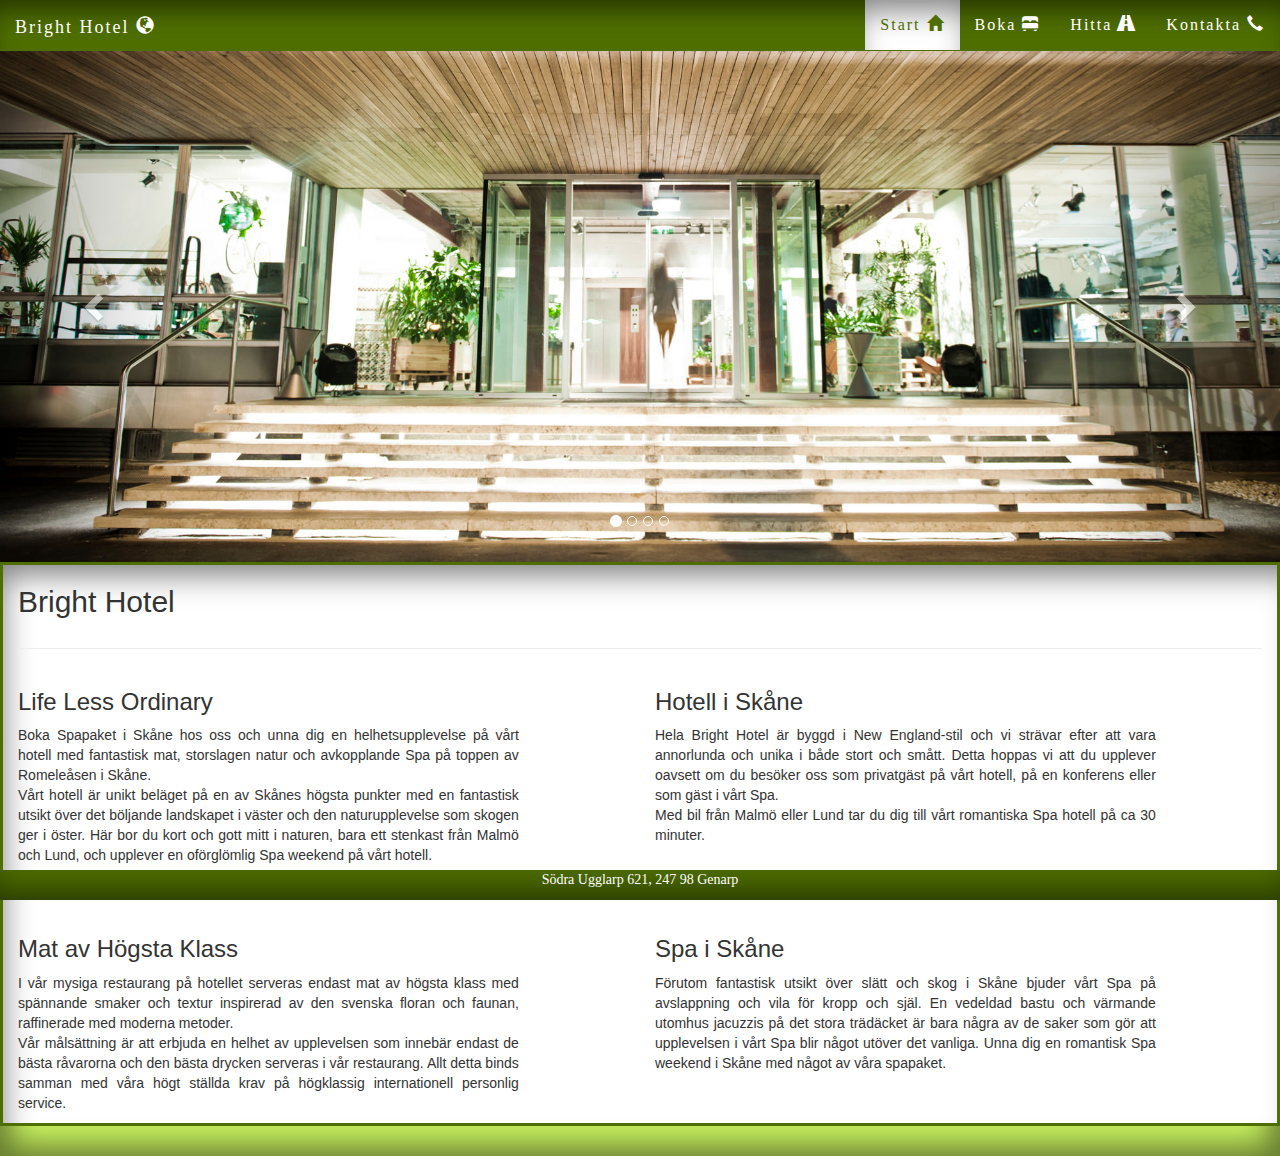
<file: index.html>
<!DOCTYPE html>
<html>
    <head>
        <meta charset="utf-8">
        <meta http-equiv="X-UA-Compatible" content="IE=edge">
        <meta name="viewport" content="width=device-width, initial-scale=1">
        <title>Hotellsida Start</title>
        <link href="css/bootstrap.min.css" rel="stylesheet">
        <link href="css/style.css" rel="stylesheet">
        <style>
            body{
                padding-top: 50px;
            }
        </style>
    </head>
    
    <body>
        
        <nav class="navbar navbar-default navbar-fixed-top">
            <div class="container-fluid">
    <!-- Brand and toggle get grouped for better mobile display -->
                <div class="navbar-header">
                    <button type="button" class="navbar-toggle collapsed" data-toggle="collapse" data-target="#bs-example-navbar-collapse-1" aria-expanded="false">
                        <span class="sr-only">Toggle navigation</span>
                        <span class="icon-bar"></span>
                        <span class="icon-bar"></span>
                        <span class="icon-bar"></span>
                    </button>
                    <a class="navbar-brand" href="index.html">Bright Hotel  <span class="glyphicon glyphicon-globe"></span></a>
                </div>

    <!-- Collect the nav links, forms, and other content for toggling -->
                <div class="collapse navbar-collapse" id="bs-example-navbar-collapse-1">
                    <ul class="nav navbar-nav navbar-right">
                        <li class="active"><a href="index.html">Start  <span class="glyphicon glyphicon-home"></span></a></li>
                        <li><a href="boka.html">Boka    <span class="glyphicon glyphicon-bed"></span></a></li>
                        <li><a href="hitta.html">Hitta  <span class="glyphicon glyphicon-road"></span></a></li>
                        <li><a href="kontakta.html">Kontakta    <span class="glyphicon glyphicon-earphone"></span></a></li>
                    </ul>
                </div><!-- /.navbar-collapse -->
            </div><!-- /.container-fluid -->
        </nav>
        
        <div id="myCarousel" class="slide carousel" data-ride="carousel">
  
            <!-- Indicators -->
            <ol class="carousel-indicators">
                <li data-target="#myCarousel" data-slide-to="0" class="active"></li>
                <li data-target="#myCarousel" data-slide-to="1"></li>
                <li data-target="#myCarousel" data-slide-to="2"></li>
                <li data-target="#myCarousel" data-slide-to="3"></li>
            </ol>

  <!-- Wrapper for slides -->
            <div class="carousel-inner" role="listbox">
                <div class="item active">
                    <img src="images/hotell_lobby.jpg" alt="hotell-lobby">
                </div>
                
                <div class="item">
                    <img src="images/hotell_rum.jpg" alt="hotellrum">
                </div>

                <div class="item">
                    <img src="images/hotell_restaurang.jpg" alt="restaurang">
                </div>

                <div class="item">
                    <img src="images/hotell_badkar.jpg" alt="badkar">
                </div>
            </div>

  <!-- Left and right controls -->
            <a class="left carousel-control" href="#myCarousel" role="button" data-slide="prev">
                <span class="glyphicon glyphicon-chevron-left" aria-hidden="true"></span>
                <span class="sr-only">Previous</span>
            </a>
            <a class="right carousel-control" href="#myCarousel" role="button" data-slide="next">
                <span class="glyphicon glyphicon-chevron-right" aria-hidden="true"></span>
                <span class="sr-only">Next</span>
            </a>
        </div>
 
        <div class="container-fluid text-background">
            <div class="row">
                <div class="col-sm-12">
                    <h2>Bright Hotel</h2>
                </div>
            </div>
            <hr>
            <div class="row">
                <div class="col-sm-5">
                    <h3>Life Less Ordinary</h3>
                    <p>Boka Spapaket i Skåne hos oss och unna dig en helhetsupplevelse på vårt hotell med fantastisk mat, storslagen natur och avkopplande Spa på toppen av Romeleåsen i Skåne.<br>Vårt hotell är unikt beläget på en av Skånes högsta punkter med en fantastisk utsikt över det böljande landskapet i väster och den naturupplevelse som skogen ger i öster. Här bor du kort och gott mitt i naturen, bara ett stenkast från Malmö och Lund, och upplever en oförglömlig Spa weekend på vårt hotell.</p>
                </div>
                <div class="col-sm-1"></div>
                <div class="col-sm-5">
                    <h3>Hotell i Skåne</h3>
                    <p>Hela Bright Hotel är byggd i New England-stil och vi strävar efter att vara annorlunda och unika i både stort och smått. Detta hoppas vi att du upplever oavsett om du besöker oss som privatgäst på vårt hotell, på en konferens eller som gäst i vårt Spa.<br>Med bil från Malmö eller Lund tar du dig till vårt romantiska Spa hotell på ca 30 minuter.</p>
                </div>
            </div>
            <hr>
            <div class="row">
                <div class="col-sm-5">
                    <h3>Mat av Högsta Klass</h3>
                    <p>I vår mysiga restaurang på hotellet serveras endast mat av högsta klass med spännande smaker och textur inspirerad av den svenska floran och faunan, raffinerade med moderna metoder.<br>Vår målsättning är att erbjuda en helhet av upplevelsen som innebär endast de bästa råvarorna och den bästa drycken serveras i vår restaurang. Allt detta binds samman med våra högt ställda krav på högklassig internationell personlig service.
                    </p>
                </div>
                <div class="col-sm-1"></div>
                <div class="col-sm-5">
                    <h3>Spa i Skåne</h3>
                    <p>Förutom fantastisk utsikt över slätt och skog i Skåne bjuder vårt Spa på avslappning och vila för kropp och själ. En vedeldad bastu och värmande utomhus jacuzzis på det stora trädäcket är bara några av de saker som gör att upplevelsen i vårt Spa blir något utöver det vanliga. Unna dig en romantisk Spa weekend i Skåne med något av våra spapaket.</p>
                </div>
            </div>
        </div>

        <footer class="navbar-fixed-bottom text-center">
            <p>Södra Ugglarp 621, 247 98 Genarp</p>
        </footer>
        
        <script src="https://ajax.googleapis.com/ajax/libs/jquery/1.11.3/jquery.min.js"></script>
        
        <script src="js/bootstrap.min.js"></script>
        
    </body>
</html>
</file>
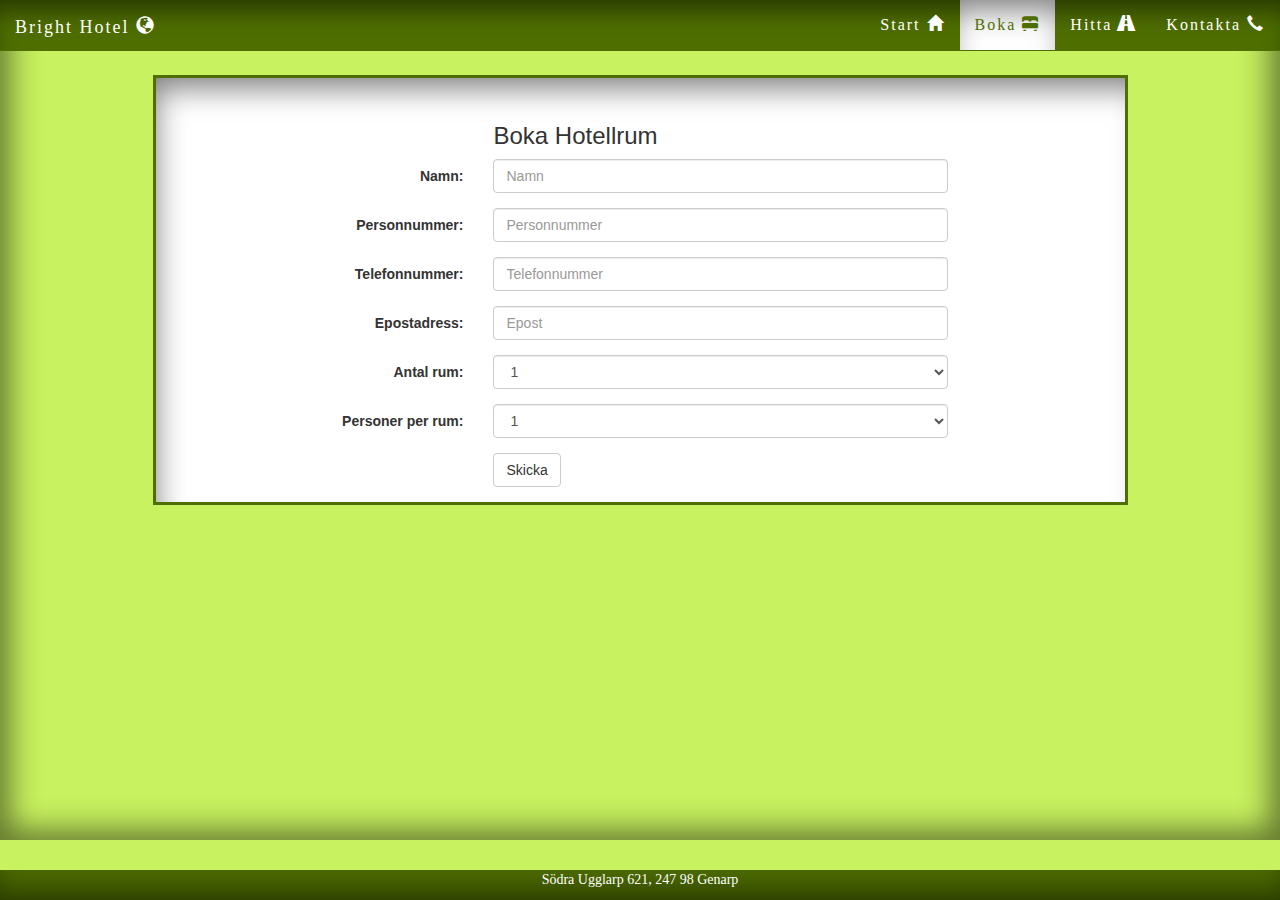
<file: boka.html>
<!DOCTYPE html>
<html>
    <head>
        <meta charset="utf-8">
        <meta http-equiv="X-UA-Compatible" content="IE=edge">
        <meta name="viewport" content="width=device-width, initial-scale=1">
        <title>Hotellsida Boka</title>
        <link href="css/bootstrap.min.css" rel="stylesheet">
        <link href="css/style.css" rel="stylesheet">
        <style>
            .text-background{
                padding-top: 25px;
            }
        </style>
    </head>
    
    <body>
        
       <nav class="navbar navbar-default navbar-fixed-top">
            <div class="container-fluid">
    <!-- Brand and toggle get grouped for better mobile display-->
                <div class="navbar-header">
                    <button type="button" class="navbar-toggle collapsed" data-toggle="collapse" data-target="#bs-example-navbar-collapse-1" aria-expanded="false">
                        <span class="sr-only">Toggle navigation</span>
                        <span class="icon-bar"></span>
                        <span class="icon-bar"></span>
                        <span class="icon-bar"></span>
                    </button>
                    <a class="navbar-brand" href="index.html">Bright Hotel  <span class="glyphicon glyphicon-globe"></span></a>
                </div>

    <!-- Collect the nav links, forms, and other content for toggling-->
                <div class="collapse navbar-collapse" id="bs-example-navbar-collapse-1">
                    <ul class="nav navbar-nav navbar-right">
                        <li><a href="index.html">Start  <span class="glyphicon glyphicon-home"></span></a></li>
                        <li class="active"><a href="boka.html">Boka    <span class="glyphicon glyphicon-bed"></span></a></li>
                        <li><a href="hitta.html">Hitta  <span class="glyphicon glyphicon-road"></span></a></li>
                        <li><a href="kontakta.html">Kontakta    <span class="glyphicon glyphicon-earphone"></span></a></li>
                    </ul>
                </div><!-- /.navbar-collapse-->
            </div><!-- /.container-fluid-->
        </nav>
        
        <div class="container">
           <div class="row">
                <div class="col-sm-1"></div>
                <div class="container col-sm-10 text-background">
                    <div class="row">
                        <div class="col-sm-4"></div>   
                        <div class="col-sm-6">
                            <h3>Boka Hotellrum</h3>
                        </div>           
                    </div>
                    <form class="form-horizontal" role="form">
                        <div class="form-group">
                            <label class="control-label col-sm-4" for="name">Namn:</label>
                            <div class="col-sm-6">
                                <input type="text" class="form-control" id="name" placeholder="Namn">
                            </div>
                        </div>
                        <div class="form-group">
                            <label class="control-label col-sm-4" for="number">Personnummer:</label>
                            <div class="col-sm-6"> 
                                <input type="text" class="form-control" id="number" placeholder="Personnummer">
                            </div>
                        </div>
                        <div class="form-group">
                            <label class="control-label col-sm-4" for="phone-number">Telefonnummer:</label>
                            <div class="col-sm-6">
                                <input type="text" class="form-control" id="phone-number" placeholder="Telefonnummer">
                            </div>
                        </div>
                        <div class="form-group">
                            <label class="control-label col-sm-4" for="email">Epostadress:</label>
                            <div class="col-sm-6"> 
                                <input type="text" class="form-control" id="email" placeholder="Epost">
                            </div>
                        </div>
                        <div class="form-group">
                            <label class="control-label col-sm-4" for="rooms">Antal rum:</label>
                            <div class="col-sm-6"> 
                                <select class="form-control" id="rooms">
                                    <option>1</option>
                                    <option>2</option>
                                    <option>3</option>
                                    <option>4</option>
                                    <option>5</option>
                                    <option>6</option>
                                    <option>7</option>
                                    <option>8</option>
                                    <option>9</option>
                                    <option>10</option> 
                                </select>
                            </div>
                        </div>
                        <div class="form-group">
                            <label class="control-label col-sm-4" for="rooms">Personer per rum:</label>
                            <div class="col-sm-6"> 
                                <select class="form-control" id="persons">
                                    <option>1</option>
                                    <option>2</option>
                                    <option>3</option>
                                    <option>4</option>
                                    <option>5</option>
                                    <option>6</option>
                                </select>
                            </div>
                        </div>
                        <div class="form-group"> 
                            <div class="col-sm-offset-4 col-sm-6">
                                <button type="submit" class="btn btn-default">Skicka</button>
                            </div>
                        </div>
                    </form>
                </div>
            </div>
        </div>
        <footer class="navbar-fixed-bottom text-center">
            <p>Södra Ugglarp 621, 247 98 Genarp</p>
        </footer>
        
        
        <script src="https://ajax.googleapis.com/ajax/libs/jquery/1.11.3/jquery.min.js"></script>
        
        <script src="js/bootstrap.min.js"></script>
        
    </body>
</html>
</file>
<file: css/style.css>
.carousel-inner > .item > img,
.carousel-inner > .item > a > img {
    height: auto;
    margin: auto;
    width: 100%;
    display: block;
}

body{
    background-color: #C8F25F;
    min-height: 60em;
    padding-top: 75px;
    padding-bottom: 30px;
    -webkit-box-shadow: inset 0px 0px 30px 10px rgba(0,0,0,0.5);
    -moz-box-shadow: inset 0px 0px 30px 10px rgba(0,0,0,0.5);
    box-shadow: inset 0px 0px 30px 10px rgba(0,0,0,0.5);
}

footer{
    background-color: #4E6E00;
    color: #fff;
    font-family: "Times new roman", sans-serif;
    font-size: 14px;
    -webkit-box-shadow: inset 0px -20px 30px -10px rgba(0,0,0,0.5);
    -moz-box-shadow: inset 0px -20px 30px -10px rgba(0,0,0,0.5);
    box-shadow: inset 0px -20px 30px -10px rgba(0,0,0,0.5);
}

.navbar {
    background-color: #4E6E00;
    border-bottom-color: #4E6E00;
    font-size: 16px !important;
    letter-spacing: 2px;
    font-family: "Times new roman",sans-serif;
    -webkit-box-shadow: inset 0px 20px 25px -10px rgba(0,0,0,0.5);
    -moz-box-shadow: inset 0px 20px 25px -10px rgba(0,0,0,0.5);
    box-shadow: inset 0px 20px 25px -10px rgba(0,0,0,0.5);
}

.navbar li a, .navbar .navbar-brand {
    color: #fff !important;
}
.navbar-nav li a:hover, .navbar-nav li.active a {
    color: #4E6E00!important;
    background-color: #fff !important;
    -webkit-box-shadow: inset 0px 20px 30px -10px rgba(0,0,0,0.5);
    -moz-box-shadow: inset 0px 20px 30px -10px rgba(0,0,0,0.5);
    box-shadow: inset 0px 20px 30px -10px rgba(0,0,0,0.5);
}

.navbar-default .navbar-toggle {
    color: #fff !important;
}

.text-background{
    text-align: justify;
    background-color: white;
    border-color: #4E6E00;
    border-style: solid;
    min-height: 30em;
    -webkit-box-shadow: inset 10px 20px 30px -10px rgba(0,0,0,0.5);
    -moz-box-shadow: inset 10px 20px 30px -10px rgba(0,0,0,0.5);
    box-shadow: inset 10px 20px 30px -10px rgba(0,0,0,0.5);
}

.link{
    font-size: 1.4em;
    text-decoration: none;
    color: #fff;
}

.link:hover{
    text-decoration: none;
    color: #fff;
}

iframe{
    width: 100%;
    height: 100%;
}
</file>
